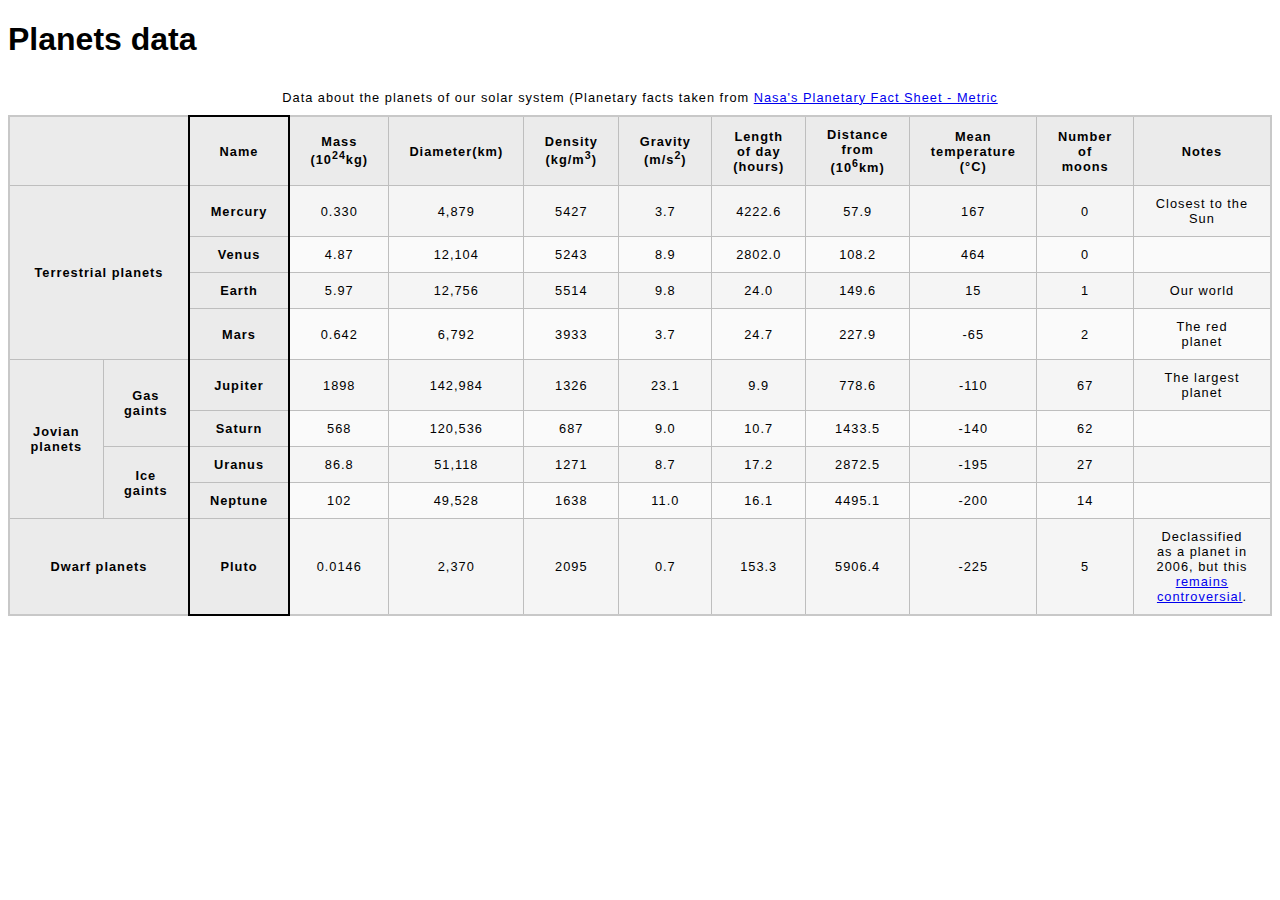
<file: index.html>
<!DOCTYPE html>
<html lang="en">

<head>
    <meta charset="utf-8">
    <title>Planets data</title>
    <link href="minimal-table.css" rel="stylesheet" type="text/css">
</head>

<body>
    <h1>Planets data</h1>

    <table>
<caption>Data about the planets of our solar system (Planetary facts taken from  <a href="http://nssdc.gsfc.nasa.gov/planetary/factsheet/">Nasa's Planetary Fact Sheet - Metric</a></caption>

<colgroup>
<col span="2">
<col style="border: 2px solid black">
<col span="9">
</colgroup>

        <thead>
            <tr>
                <th colspan="2"></th>
                <th>Name</th>
                <th>Mass (10<sup>24</sup>kg)</th>
                <th>Diameter(km)</th>
                <th>Density (kg/m<sup>3</sup>)</th>
                <th>Gravity (m/s<sup>2</sup>)</th>
                <th>Length of day (hours)</th>
                <th>Distance from (10<sup>6</sup>km)</th>
                <th>Mean temperature (°C)</th>
                <th>Number of moons</th>
                <th>Notes</th>
            </tr>
        </thead>

        

        <tbody>    
            <tr>
                <th rowspan="4" colspan="2">Terrestrial planets</th>
                <th>Mercury</th>
                <td>0.330</td>
                <td>4,879</td>
                <td>5427</td>
                <td>3.7</td>
                <td>4222.6</td>
                <td>57.9</td>
                <td>167</td>
                <td>0</td>
                <td>Closest to the Sun</td>
            </tr>
            <tr>
                
                <th>Venus</th>
                <td>4.87</td>
                <td>12,104</td>
                <td>5243</td>
                <td>8.9</td>
                <td>2802.0</td>
                <td>108.2</td>
                <td>464</td>
                <td>0</td>
                <td></td>
            </tr>

            <tr>
                <th>Earth</th>
                <td>5.97</td>
                <td>12,756</td>
                <td>5514</td>
                <td>9.8</td>
                <td>24.0</td>
                <td>149.6</td>
                <td>15</td>
                <td>1</td>
                <td>Our world</td>
            </tr>

            <tr>
                <th>Mars</th>
                <td>0.642 </td>
                <td>6,792</td>
                <td>3933</td>
                <td>3.7</td>
                <td>24.7</td>
                <td>227.9</td>
                <td>-65</td>
                <td>2</td>
                <td>The red planet</td>
            </tr>

            <tr>
                <th rowspan="4">Jovian planets</th>
                <th rowspan="2">Gas gaints</th>
                <th>Jupiter</th>
                <td>1898</td>
                <td>142,984 </td>
                <td>1326</td>
                <td>23.1</td>
                <td>9.9</td>
                <td>778.6</td>
                <td>-110</td>
                <td>67</td>
                <td>The largest planet</td>
            </tr>

            <tr>
                <th>Saturn</th>
                <td>568</td>
                <td>120,536</td>
                <td>687</td>
                <td>9.0</td>
                <td>10.7</td>
                <td>1433.5</td>
                <td>-140</td>
                <td>62</td>
                <td></td>
            </tr>

            <tr>
                <th rowspan="2">Ice gaints</th>
                <th>Uranus</th>
                <td>86.8</td>
                <td>51,118</td>
                <td>1271</td>
                <td>8.7</td>
                <td>17.2</td>
                <td>2872.5</td>
                <td>-195</td>
                <td>27</td>
                <td></td>
            </tr>

            <tr>
                <th>Neptune</th>
                <td>102</td>
                <td>49,528</td>
                <td>1638</td>
                <td>11.0</td>
                <td>16.1</td>
                <td>4495.1</td>
                <td>-200</td>
                <td>14</td>
                <td></td>
            </tr>
           
            <tr>
                <th colspan="2">Dwarf planets</th>
                <th>Pluto</th>
                <td>0.0146</td>
                <td>2,370</td>
                <td>2095</td>
                <td>0.7</td>
                <td>153.3</td>
                <td>5906.4</td>
                <td>-225</td>
                <td>5</td>
                <td>Declassified as a planet in 2006, but this <a href="http://www.usatoday.com/story/tech/2014/10/02/pluto-planet-solar-system/16578959/">remains controversial</a>.</td>
            </tr>

        </tbody>
    </table>

</body>

</html>
</file>
<file: minimal-table.css>
html {
    font-family: sans-serif;
  }
  
  table {
    border-collapse: collapse;
    border: 2px solid rgb(200,200,200);
    letter-spacing: 1px;
    font-size: 0.8rem;
  }
  
  td, th {
    border: 1px solid rgb(190,190,190);
    padding: 10px 20px;
  }
  
  th {
    background-color: rgb(235,235,235);
  }
  
  td {
    text-align: center;
  }
  
  tr:nth-child(even) td {
    background-color: rgb(250,250,250);
  }
  
  tr:nth-child(odd) td {
    background-color: rgb(245,245,245);
  }
  
  caption {
    padding: 10px;
  }
</file>
